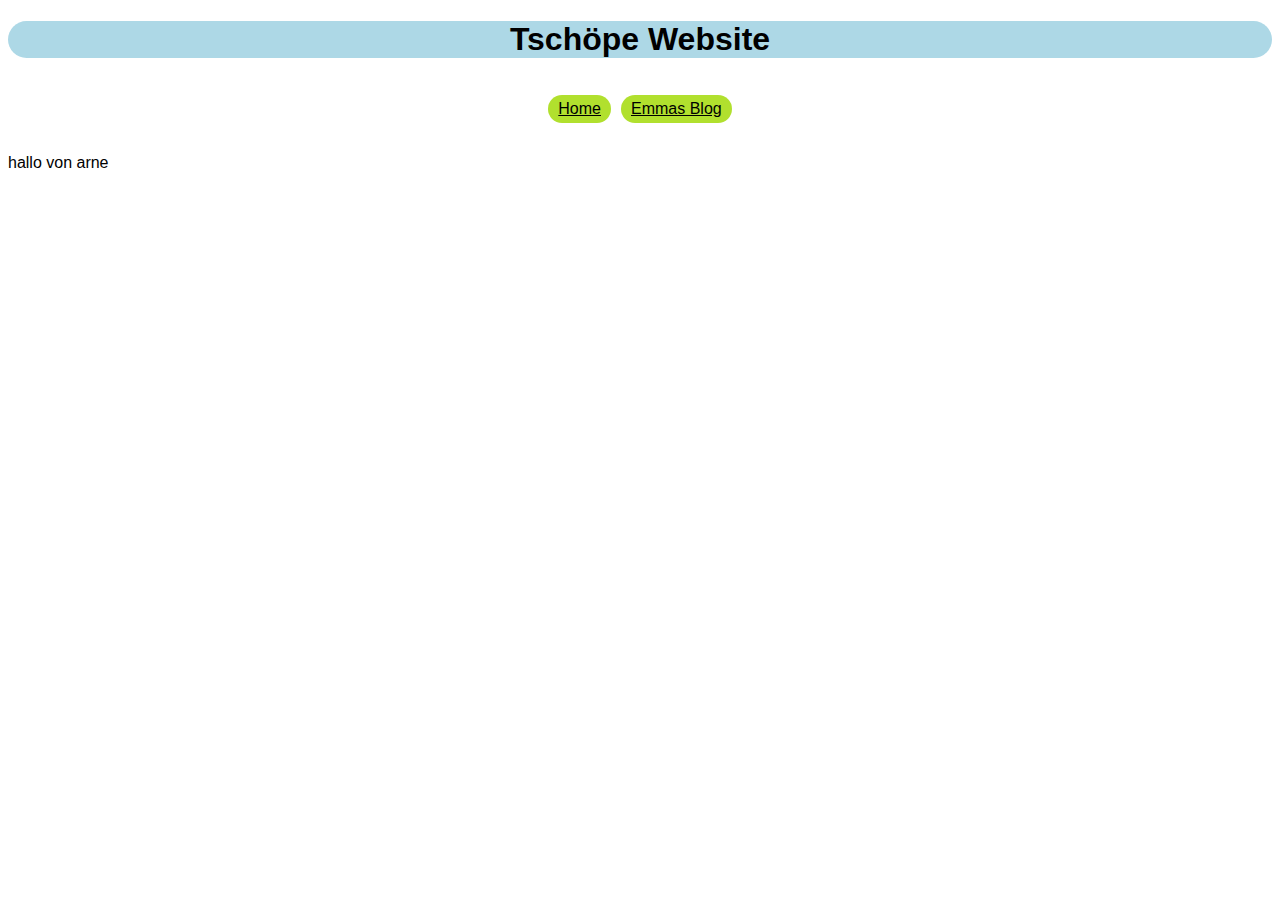
<file: index.html>
<!DOCTYPE html>
<html lang="de">
<head>
    <meta charset="UTF-8">
    <meta http-equiv="X-UA-Compatible" content="IE=edge">
    <meta name="viewport" content="width=device-width, initial-scale=1.0">
    <title>Tscheope Website</title>
    <link rel="stylesheet" href="styles.css">

    


</head>
<body>

    <div class="header">
        <h1>Tschöpe Website</h1>
    </div>
    <div class="links" style="display:flex; justify-content:center">
        <a class="link" href="index.html">Home</a>
        <a class="link" href="Emma_blog.html">Emmas Blog</a>
    </div>

<p>hallo von arne</p>
</body>
</html>
</file>
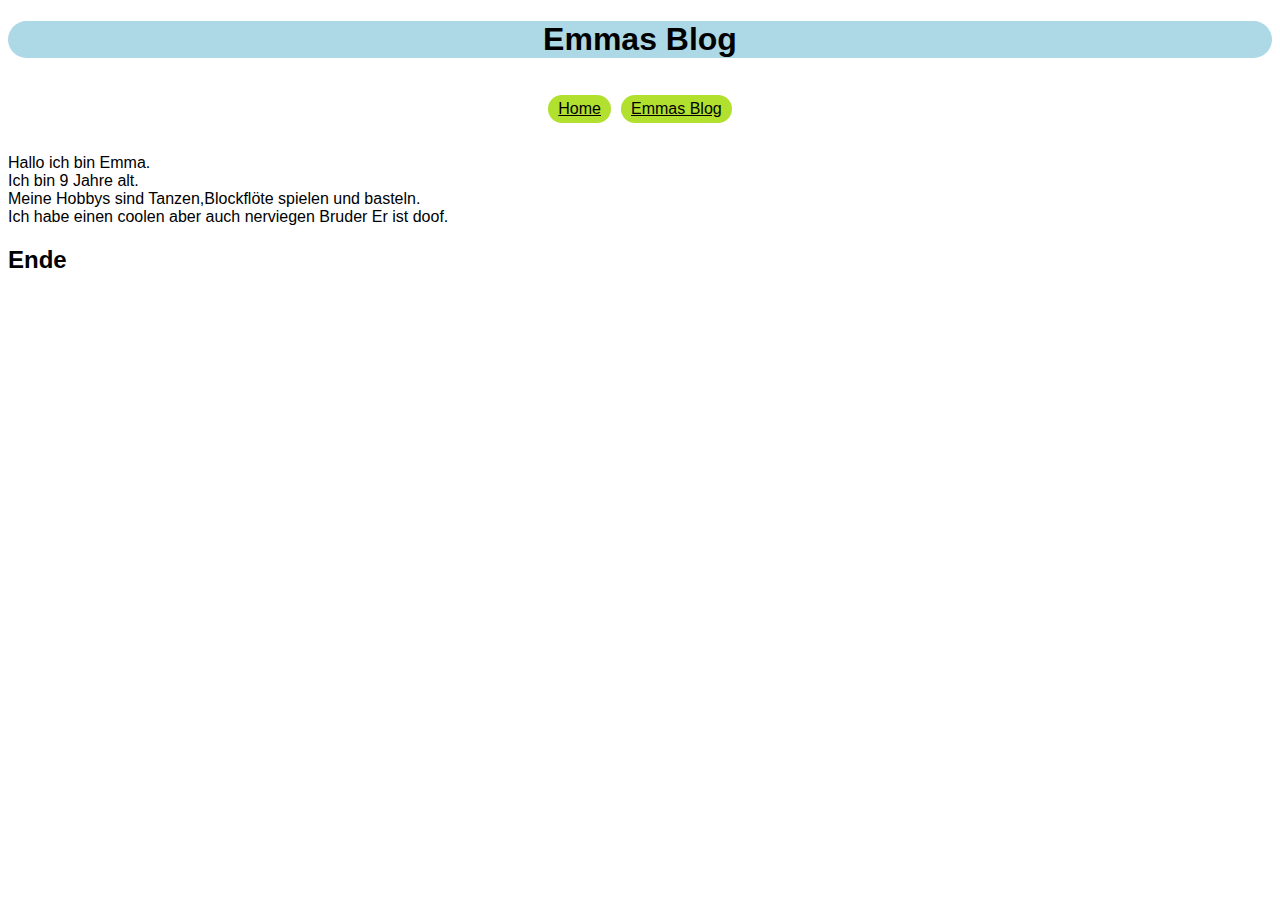
<file: Emma_blog.html>
<!DOCTYPE html>
<html lang="en">
<head>
    <meta charset="UTF-8">
    <meta http-equiv="X-UA-Compatible" content="IE=edge">
    <meta name="viewport" content="width=device-width, initial-scale=1.0">
    <title>Emmas Blog</title>
    <link rel="stylesheet" href="styles.css">
</head>
<body>
    <div class="header">
        <h1>Emmas Blog</h1>

    </div>
    <div class="links" style="display:flex; justify-content:center">
        <a class="link" href="index.html">Home</a>
        <a class="link" href="Emma_blog.html">Emmas Blog</a>
    </div>
    <div class="text">
        <div>
            <p>
                

                Hallo ich bin Emma.<br>
                Ich bin 9 Jahre alt.<br>
                Meine Hobbys sind Tanzen,Blockflöte spielen und basteln.<br>
                Ich habe einen coolen aber auch nerviegen Bruder  Er ist doof.<br>


            </p>
        </div>
        <h2>Ende</h2>
    </div>
</body>
</html>
</file>
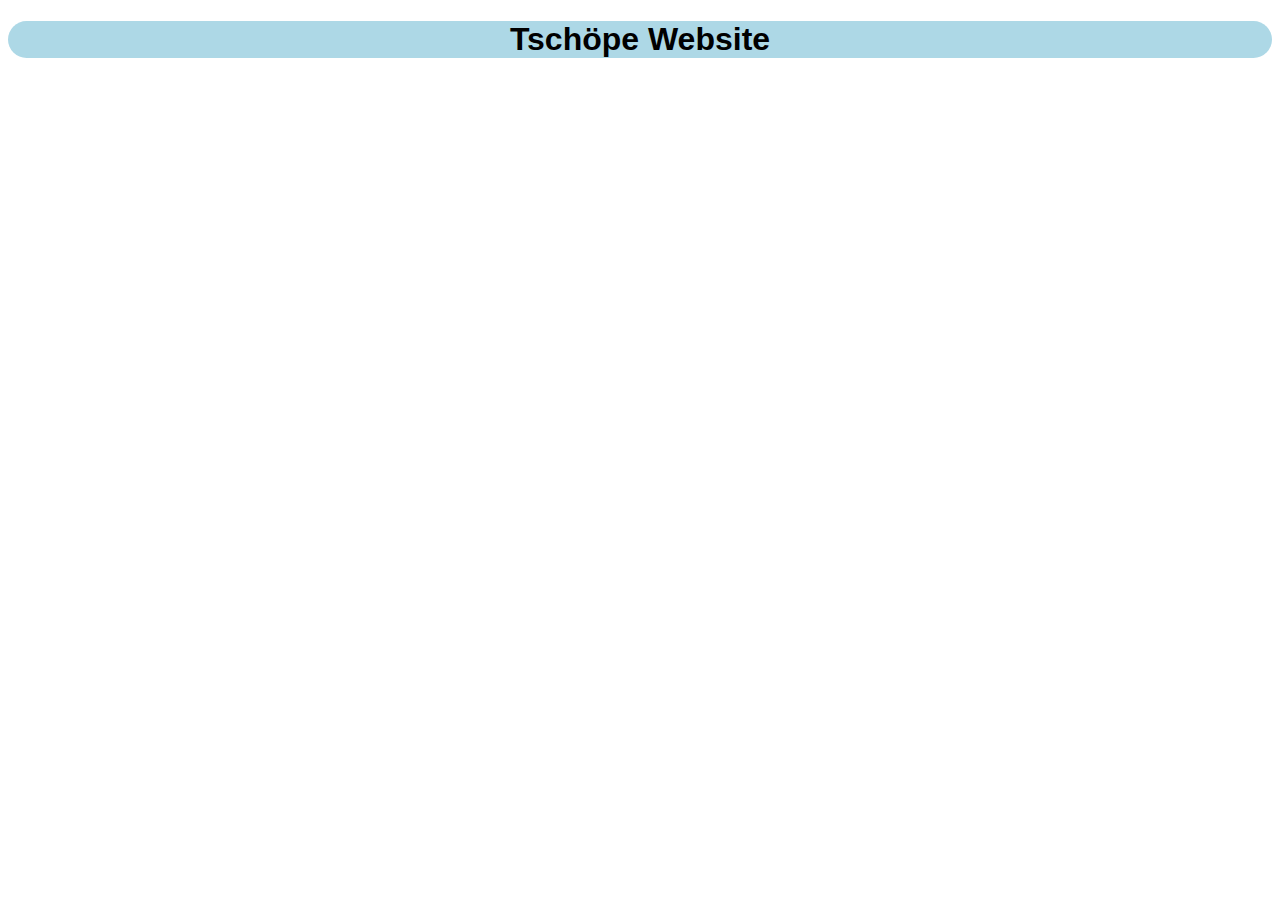
<file: home.html>
<!DOCTYPE html>
<html lang="de">
<head>
    <meta charset="UTF-8">
    <meta http-equiv="X-UA-Compatible" content="IE=edge">
    <meta name="viewport" content="width=device-width, initial-scale=1.0">
    <title>Tscheope Website</title>
    <link rel="stylesheet" href="styles.css">

    


</head>
<body>
    <div class="header">
        <h1>Tschöpe Website</h1>
    </div>
    


</body>
</html>
</file>
<file: styles.css>
body{
    font-family: Arial, Helvetica, sans-serif;
}

.header{
    text-align: center;
    background-color: lightblue;
    border-radius: 150px;
}

.link{
    margin: 5px;
    padding-top: 5px;
    padding-bottom: 5px;
    padding-right: 10px;
    padding-left: 10px;
    border-radius: 15px;
    background-color:rgb(177, 224, 46);
}

.links{
    display: flex;
    align-items: center;
    justify-content: center;
    padding: 10px;

}
a:link {
    color:black
}

a:visited {
    color:black
}

a:hover {
    color: grey;
}

#GFG {
    text-decoration: none;
}
</file>
